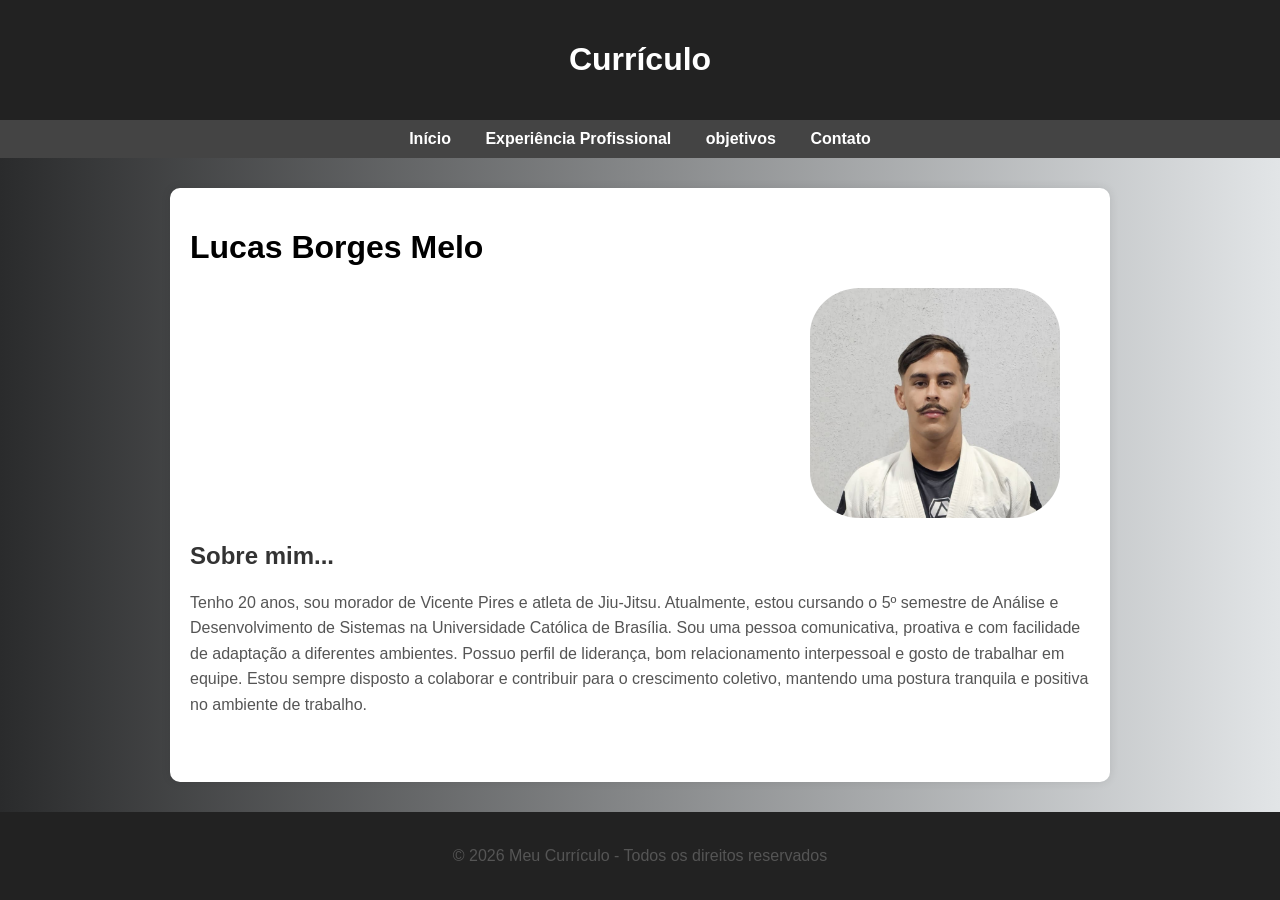
<file: html/index.html>
<!DOCTYPE html>
<html lang="pt-BR">
<head>
  <meta charset="UTF-8">
  <meta name="viewport" content="width=device-width, initial-scale=1.0">
  <title>Currículo do Lucas</title>
  <link rel="stylesheet" href="efeitos.css">
 
</head>
<body>

  <header>
    <h1>Currículo</h1>
  
  </header>

   <nav>
    <a href="inicio.html">Início</a>
    <a href="Sobre.html">Experiência Profissional</a>
    <a href="objetivos.html">objetivos</a>
    <a href="contato.html">Contato</a>
  </nav>

  <div class="container">
    <h1>Lucas Borges Melo</h1>
    <img src="lucas.jpeg" alt="Minha foto" class="foto-perfil">
    </p>
<h2>Sobre mim...</h2>
<p>

  Tenho 20 anos, sou morador de Vicente Pires e atleta de Jiu-Jitsu. Atualmente, estou cursando
o 5º semestre de Análise e Desenvolvimento de Sistemas na Universidade Católica de Brasília.
Sou uma pessoa comunicativa, proativa e com facilidade de adaptação a diferentes ambientes.
Possuo perfil de liderança, bom relacionamento interpessoal e gosto de trabalhar em equipe.
Estou sempre disposto a colaborar e contribuir para o crescimento coletivo, mantendo uma
postura tranquila e positiva no ambiente de trabalho.

</p>

  </div>
  <footer>
    <p>© 2026 Meu Currículo - Todos os direitos reservados</p>
  </footer>

  <script>
    function mostrarMensagem() {
      document.getElementById("mensagem").innerText = "Você clicou no botão com sucesso!";
    }
  </script>

</body>
</html>
</file>
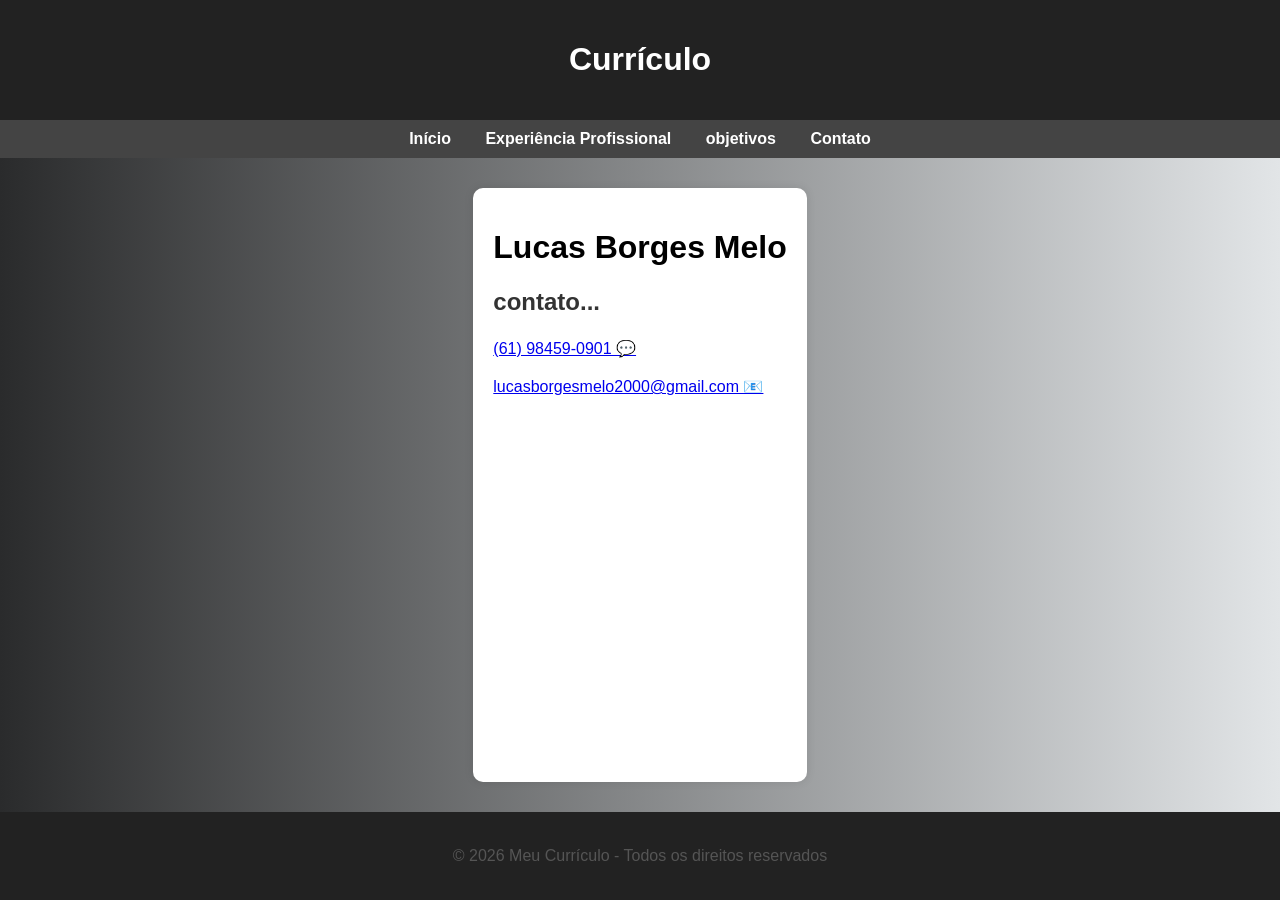
<file: html/contato.html>
<!DOCTYPE html>
<html lang="pt-BR">
<head>
  <meta charset="UTF-8">
  <meta name="viewport" content="width=device-width, initial-scale=1.0">
  <title>Currículo do Lucas</title>
  <link rel="stylesheet" href="efeitos.css">
 
</head>
<body>

  <header>
    <h1>Currículo</h1>
  
  </header>

  <nav>
    <a href="inicio.html">Início</a>
    <a href="Sobre.html">Experiência Profissional</a>
    <a href="objetivos.html">objetivos</a>
    <a href="contato.html">Contato</a>
  </nav>

  <div class="container">
    <h1>Lucas Borges Melo</h1>
    </p>
<h2>contato...</h2>
 <p> 
<a href="https://wa.me/61984590901?text=Olá%2C%20vim%20pelo%20site" target="_blank" class="botao-whats">(61) 98459-0901 💬 </a>
<p></p>
<a href="mailto:seuemail@email.com">lucasborgesmelo2000@gmail.com 📧</a>


</p>


  </div>
  
  <script>
    function mostrarMensagem() {
      document.getElementById("mensagem").innerText = "Você clicou no botão com sucesso!";
    }
  </script>

<footer>
    <p>© 2026 Meu Currículo - Todos os direitos reservados</p>
  </footer>

</body>
</html>
</file>
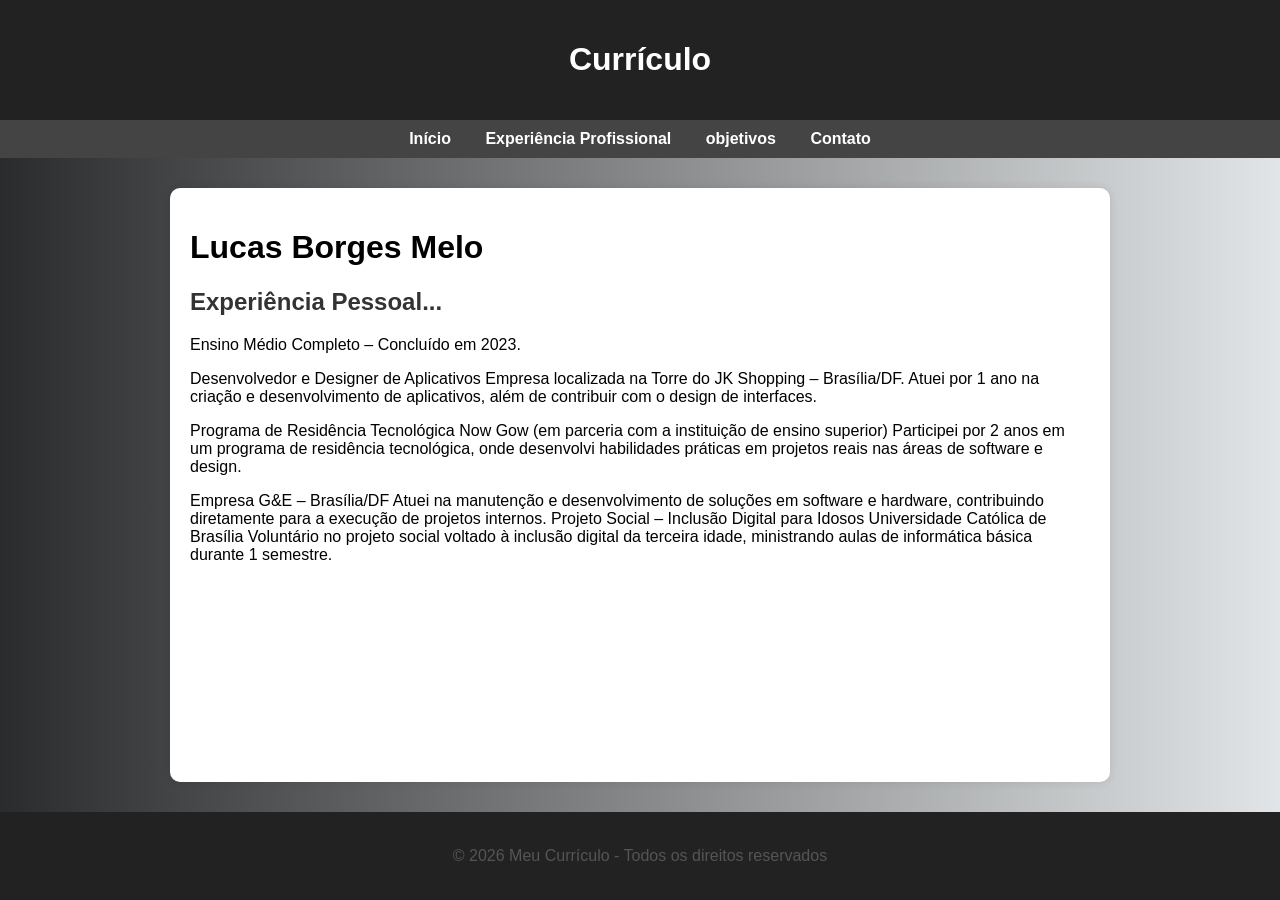
<file: html/experiência pessoal.html>
<!DOCTYPE html>
<html lang="pt-BR">
<head>
  <meta charset="UTF-8">
  <meta name="viewport" content="width=device-width, initial-scale=1.0">
  <title>Currículo do Lucas</title>
  <link rel="stylesheet" href="efeitos.css">
 
</head>
<body>

  <header>
    <h1>Currículo</h1>
  
  </header>

   <nav>
    <a href="inicio.html">Início</a>
    <a href="Sobre.html">Experiência Profissional</a>
    <a href="objetivos.html">objetivos</a>
    <a href="contato.html">Contato</a>
  </nav>

  <div class="container">
    <h1>Lucas Borges Melo</h1>
    </p>
<h2>Experiência Pessoal...</h2>
<p></p>
Ensino Médio Completo – Concluído em 2023.<p></p>
Desenvolvedor e Designer de Aplicativos
Empresa localizada na Torre do JK Shopping – Brasília/DF.
Atuei por 1 ano na criação e desenvolvimento de aplicativos, além de contribuir com o
design de interfaces.<p></p>
Programa de Residência Tecnológica
Now Gow (em parceria com a instituição de ensino superior)
Participei por 2 anos em um programa de residência tecnológica, onde desenvolvi
habilidades práticas em projetos reais nas áreas de software e design.<p></p>
Empresa G&E – Brasília/DF
Atuei na manutenção e desenvolvimento de soluções em
software e hardware, contribuindo diretamente para a
execução de projetos internos.
Projeto Social – Inclusão Digital para Idosos Universidade Católica de Brasília
Voluntário no projeto social voltado à inclusão digital da terceira idade, ministrando aulas de
informática básica durante 1 semestre.


</p>

  </div>
  
  <script>
    function mostrarMensagem() {
      document.getElementById("mensagem").innerText = "Você clicou no botão com sucesso!";
    }
  </script>

<footer>
    <p>© 2026 Meu Currículo - Todos os direitos reservados</p>
  </footer>

</body>
</html>
</file>
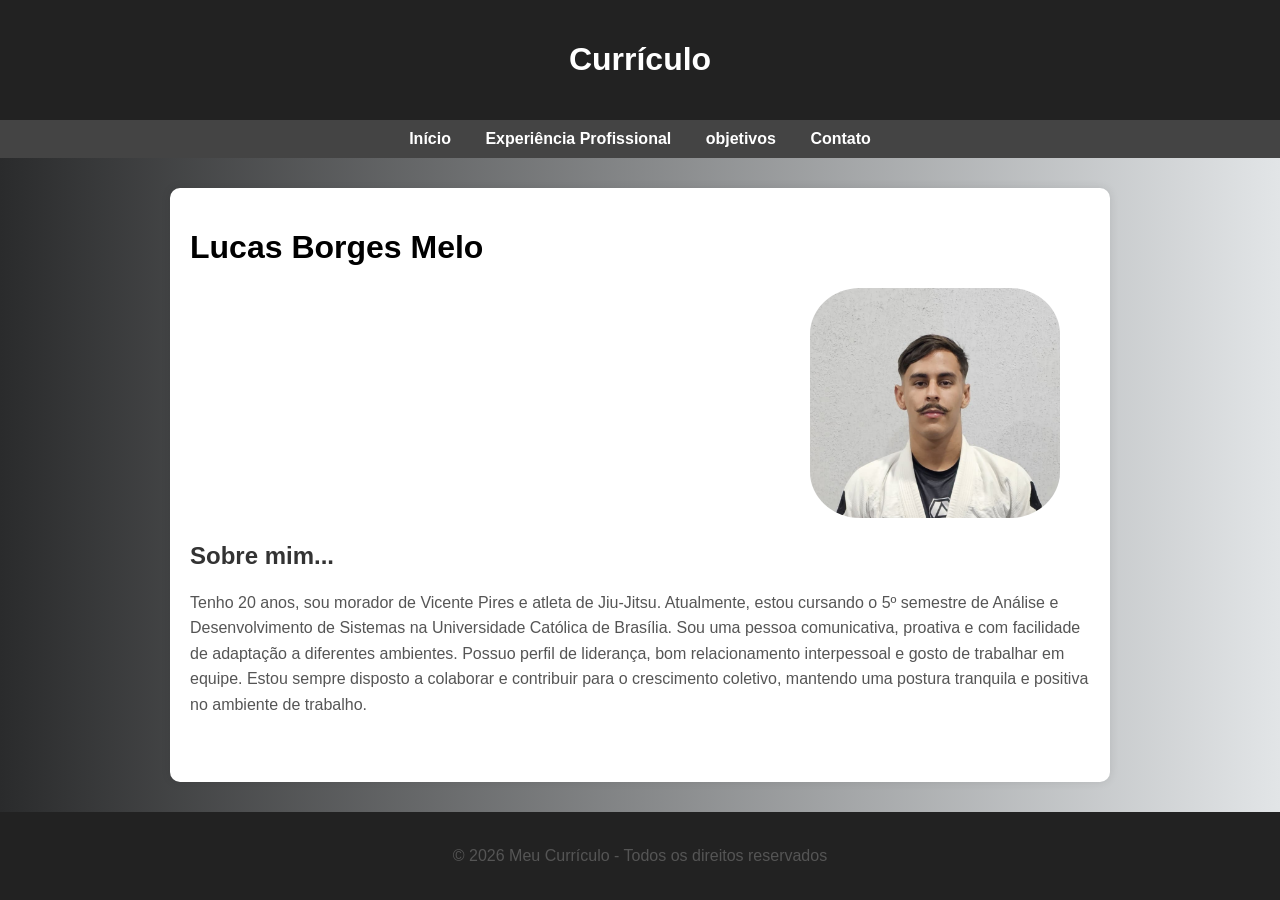
<file: html/inicio.html>
<!DOCTYPE html>
<html lang="pt-BR">
<head>
  <meta charset="UTF-8">
  <meta name="viewport" content="width=device-width, initial-scale=1.0">
  <title>Currículo do Lucas</title>
  <link rel="stylesheet" href="efeitos.css">
 
</head>
<body>

  <header>
    <h1>Currículo</h1>
  
  </header>

   <nav>
    <a href="inicio.html">Início</a>
    <a href="Sobre.html">Experiência Profissional</a>
    <a href="objetivos.html">objetivos</a>
    <a href="contato.html">Contato</a>
  </nav>

  <div class="container">
    <h1>Lucas Borges Melo</h1>
    <img src="lucas.jpeg" alt="Minha foto" class="foto-perfil">
    </p>
<h2>Sobre mim...</h2>
<p>

  Tenho 20 anos, sou morador de Vicente Pires e atleta de Jiu-Jitsu. Atualmente, estou cursando
o 5º semestre de Análise e Desenvolvimento de Sistemas na Universidade Católica de Brasília.
Sou uma pessoa comunicativa, proativa e com facilidade de adaptação a diferentes ambientes.
Possuo perfil de liderança, bom relacionamento interpessoal e gosto de trabalhar em equipe.
Estou sempre disposto a colaborar e contribuir para o crescimento coletivo, mantendo uma
postura tranquila e positiva no ambiente de trabalho.

</p>

  </div>
  <footer>
    <p>© 2026 Meu Currículo - Todos os direitos reservados</p>
  </footer>

  <script>
    function mostrarMensagem() {
      document.getElementById("mensagem").innerText = "Você clicou no botão com sucesso!";
    }
  </script>

</body>
</html>
</file>
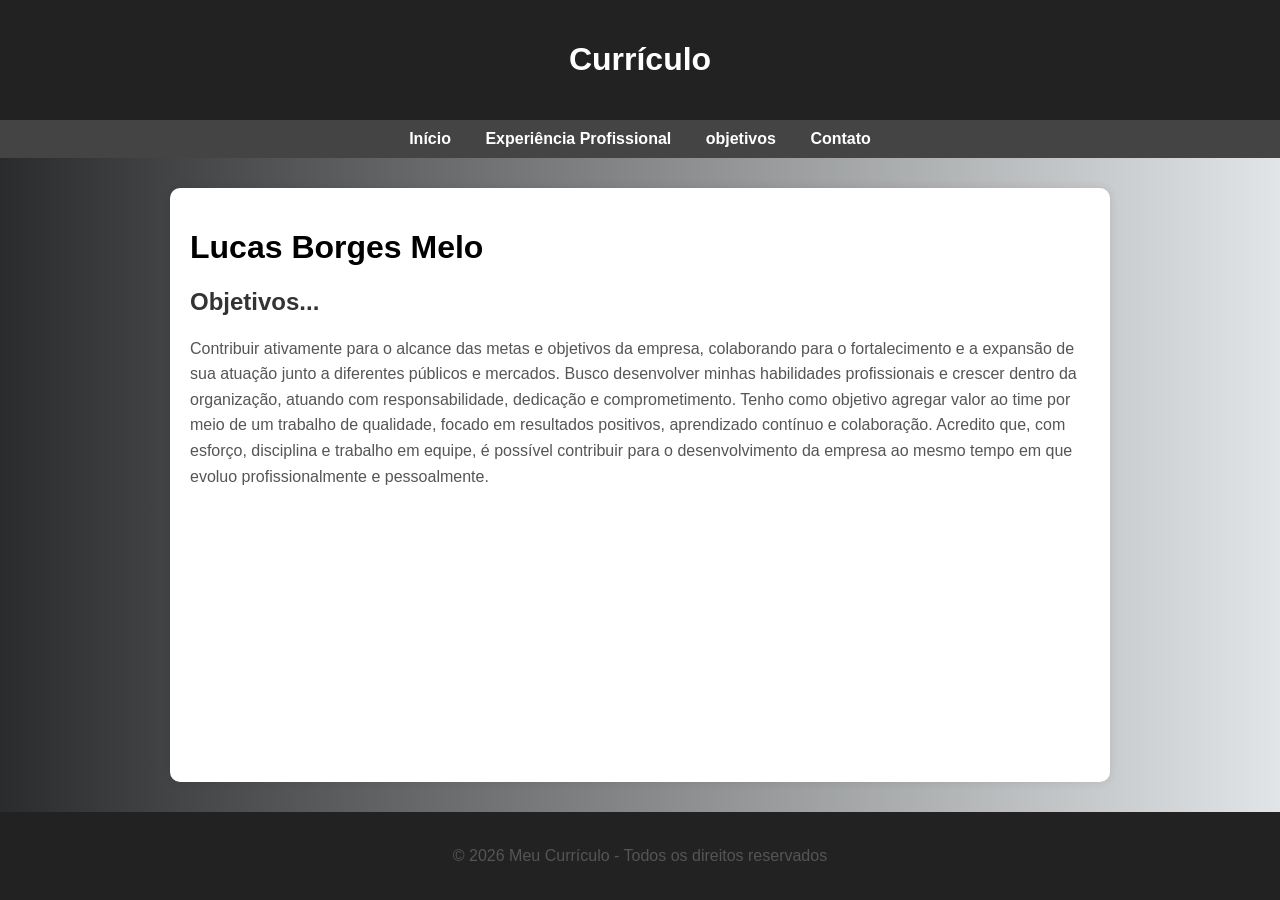
<file: html/objetivos.html>
<!DOCTYPE html>
<html lang="pt-BR">
<head>
  <meta charset="UTF-8">
  <meta name="viewport" content="width=device-width, initial-scale=1.0">
  <title>Currículo do Lucas</title>
  <link rel="stylesheet" href="efeitos.css">
 
</head>
<body>

  <header>
    <h1>Currículo</h1>
  
  </header>

    <nav>
    <a href="inicio.html">Início</a>
    <a href="Sobre.html">Experiência Profissional</a>
    <a href="objetivos.html">objetivos</a>
    <a href="contato.html">Contato</a>
  </nav>

  <div class="container">
    <h1>Lucas Borges Melo</h1>
    </p>
<h2>Objetivos...</h2>
<p>

Contribuir ativamente para o alcance das metas e objetivos da empresa, colaborando para o fortalecimento e a expansão de sua atuação junto a diferentes públicos e mercados. Busco desenvolver minhas habilidades profissionais e crescer dentro da organização, atuando com responsabilidade, dedicação e comprometimento. 
Tenho como objetivo agregar valor ao time por meio de um trabalho de qualidade, focado em resultados positivos, aprendizado contínuo e colaboração.
 Acredito que, com esforço, disciplina e trabalho em equipe, é possível contribuir para o desenvolvimento da empresa ao mesmo tempo em que evoluo profissionalmente e pessoalmente.
</p>

  </div>
  <footer>
    <p>© 2026 Meu Currículo - Todos os direitos reservados</p>
  </footer>

  <script>
    function mostrarMensagem() {
      document.getElementById("mensagem").innerText = "Você clicou no botão com sucesso!";
    }
  </script>

</body>
</html>
</file>
<file: html/efeitos.css>
body {
  margin: 0;
  font-family: Arial, sans-serif;
  background-color: #f4f4f4;
  min-height: 100vh;
  display: flex;
  flex-direction: column;
}
body {
  background: linear-gradient(to right, #2a2b2c, #e2e5e7);
}

header {
  background-color: #222;
  color: white;
  padding: 20px;
  text-align: center;
  
}

nav {
  background-color: #444;
  padding: 10px;
  text-align: center;
}

nav a {
  color: white;
  text-decoration: none;
  margin: 0 15px;
  font-weight: bold;
  transition: 0.3s;
}

nav a:hover {
  color: #ffffff;
  font-size: 19px;
}

.container {
     flex: 1;
  max-width: 900px;
  margin: 30px auto;
  background: rgb(255, 255, 255);
  padding: 20px;
  border-radius: 10px;
  box-shadow: 0 0 10px rgba(0, 0, 0, 0.1);
}

.foto-perfil {
    
    width: 250px;
    height: 230px;
    border-radius: 20%;
    object-fit: cover;
    margin-left:620px;
     display:
      transition: 0.3s;
}

.foto-perfil:hover {
  transform: scale(1.05);
}
     
h2 {
  color: #333;
}

p {
  color: #555;
  line-height: 1.6;
}

button {
  background-color: #007bff;
  color: white;
  border: none;
  padding: 12px 20px;
  border-radius: 6px;
  cursor: pointer;
  font-size: 16px;
}

button:hover {
  background-color: #0056b3;
}

#mensagem {
  margin-top: 15px;
  font-weight: bold;
  color: green;
}

footer {
  text-align: center;
  background-color: #222;
  color: white;
  padding: 15px;
  margin-top: auto;
}
</file>
